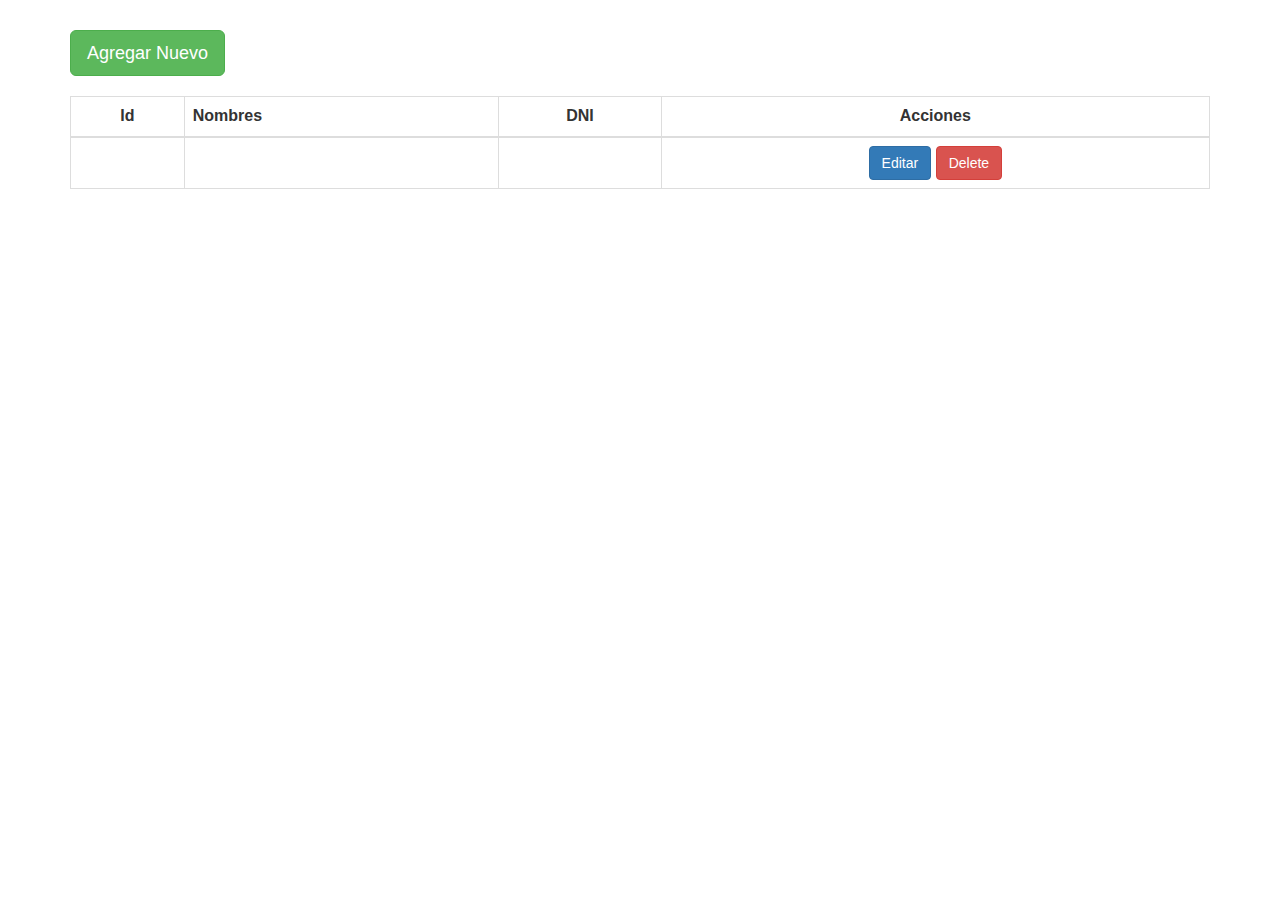
<file: BD/WebContent/index.html>
<html>
    <head>
        <meta http-equiv="Content-Type" content="text/html; charset=UTF-8">
        <link href="css/bootstrap.min.css" rel="stylesheet" type="text/css"/>     
        <title>JSP Page</title>
    </head>
    <body style="margin-top: 30px">      
        
        <div class="container">            
            <button type="button" class="btn btn-success btn-lg" data-toggle="modal" data-target="#myModal"> Agregar Nuevo</button>
             </div>  
              
        <br>
        <div class="container">               
                  
             <table class="table table-bordered"  id="tablaDatos">
                    <thead>
                        <tr>
                            <th class="text-center">Id</th>
                            <th>Nombres</th>
                            <th class="text-center">DNI</th>
                            <th class="text-center">Acciones</th>
                        </tr>
                    </thead>
                    <tbody id="tbodys">
                       
                        <tr>
                            <td class="text-center"><j></td>
                            <td><j></td>
                            <td class="text-center"><j></td>
                            <td class="text-center">
                                
                               
                                <a href="Editar.html" class="btn btn-primary">Editar</a>
                                <a href="Delete.html" class="btn btn-danger">Delete</a>
                            </td>
                        </tr>
                        
                </table>
            </div>        
        <div class="container">          
            <div class="modal fade" id="myModal" tabindex="-1" role="dialog" aria-labelledby="myModalLabel">
                <div class="modal-dialog" role="document" style="z-index: 9999; width: 450px">
                    <div class="modal-content">
                        <div class="modal-header">                            
                            <h4 class="modal-title" id="myModalLabel">Agregar Registro</h4>
                        </div>
                        <div class="modal-body">
                            <form action="" method="post">
                                <label>Nombres:</label> 
                                <input type="text" name="txtNom" class="form-control"/><br>
                                <label>DNI:</label> 
                                <input type="text" name="txtDNI" class="form-control"/>                                      
                                <div class="modal-footer">
                                    <button type="button" class="btn btn-default" data-dismiss="modal">Close</button>                            
                                    <input type="submit" value="Guardar" class="btn btn-primary"/>
                                </div>
                            </form>
                        </div>
                    </div>                    
                </div>
            </div>
           
        </div>        
        <script src="js/jquery.js" type="text/javascript"></script>             
        <script src="js/bootstrap.min.js" type="text/javascript"></script>        
    </body>
</html>
</file>
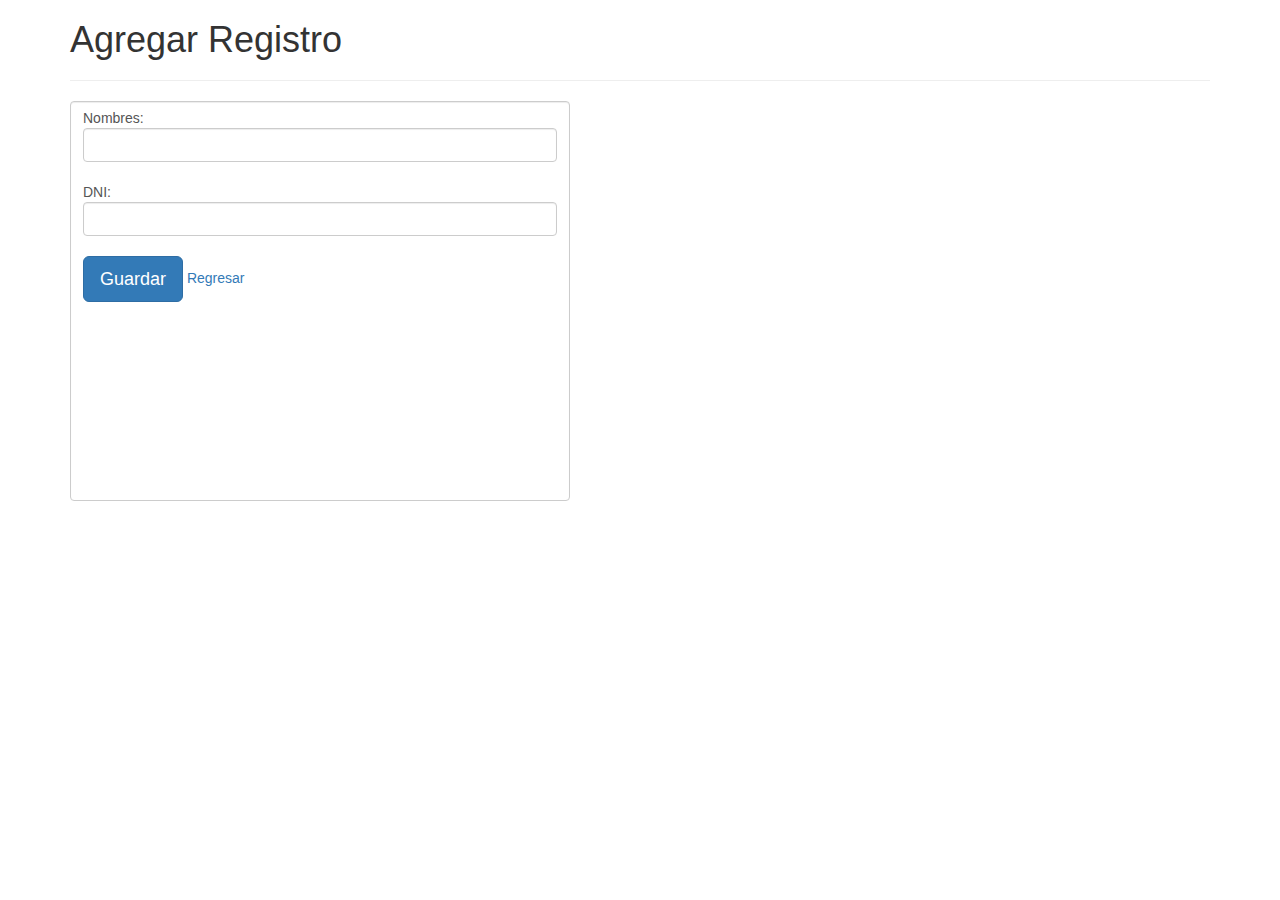
<file: BD/WebContent/Agregar.html>
<!DOCTYPE html>
<html>
    <head>
        <meta http-equiv="Content-Type" content="text/html; charset=UTF-8">
        <link href="css/bootstrap.min.css" rel="stylesheet" type="text/css"/>
        <title>JSP Page</title>
    </head>
    <body>  
        <div class="container">
            <h1>Agregar Registro</h1>
            <hr>
            <form action="" method="post" class="form-control" style="width: 500px; height: 400px">
                Nombres:
                <input type="text" name="txtNom" class="form-control"/><br>
                DNI:
                <input type="text" name="txtDNI" class="form-control"/>
                <br>
                <input type="submit" value="Guardar" class="btn btn-primary btn-lg"/>
                <a href="index.html">Regresar</a>
            </form>
        </div>
        
        
    </body>
</html>
</file>
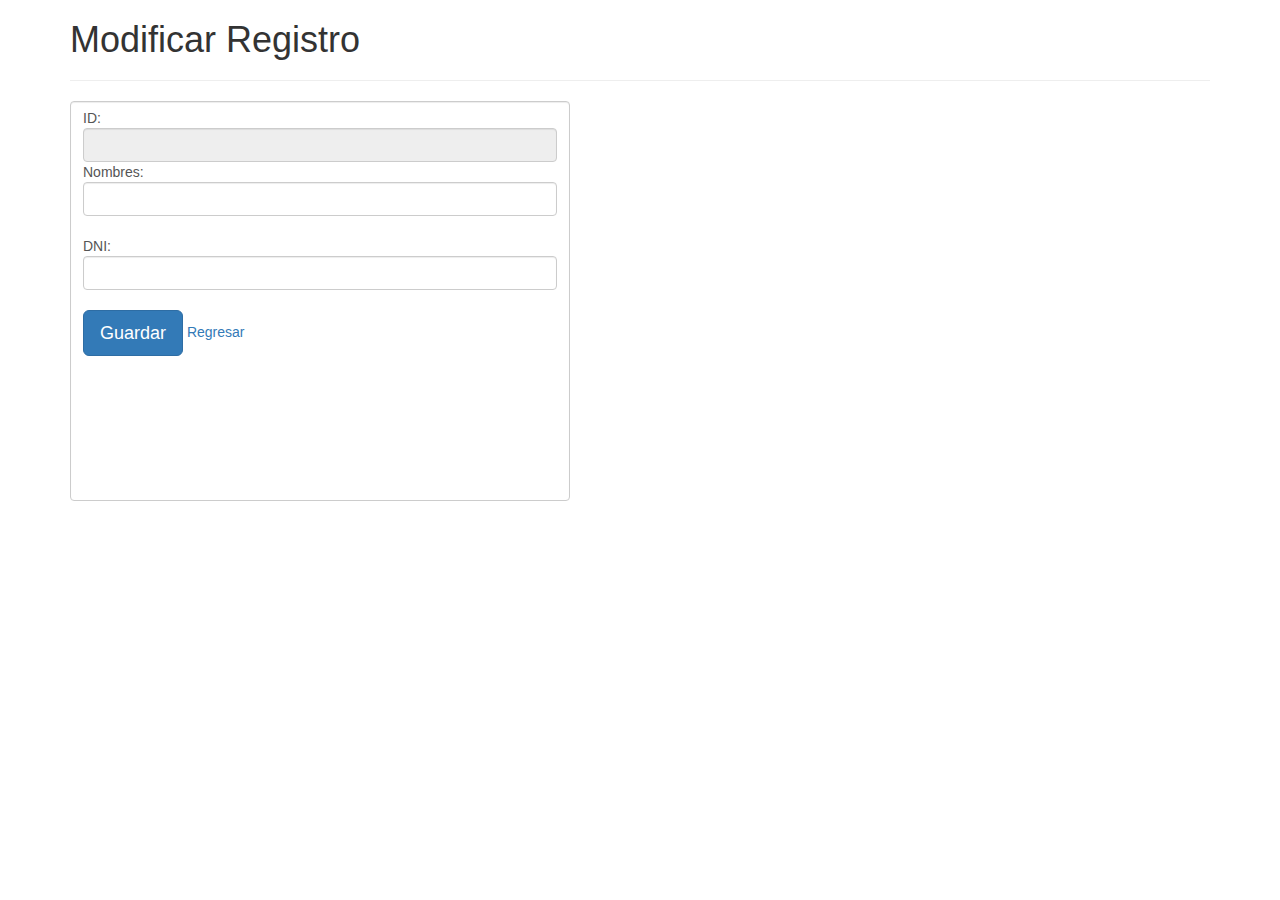
<file: BD/WebContent/Editar.html>
<!DOCTYPE html>
<html>
    <head>
        <meta http-equiv="Content-Type" content="text/html; charset=UTF-8">
        <link href="css/bootstrap.min.css" rel="stylesheet" type="text/css"/>
        <title>JSP Page</title>
    </head>
    <body>
                <div class="container">
            <h1>Modificar Registro</h1>
            <hr>
            <form action="" method="post" class="form-control" style="width: 500px; height: 400px">
                ID:
                <input type="text" readonly="" class="form-control" value=""/>
                 Nombres:
                <input type="text" name="txtNom" class="form-control" value=""/><br>
              
                DNI:
                <input type="text" name="txtDNI" class="form-control" value=""/>
                 <br>
                <input type="submit" value="Guardar" class="btn btn-primary btn-lg"/>
                
                <a href="index.html">Regresar</a>
            </form>
            
        </div>
    </body>
</html>
</file>
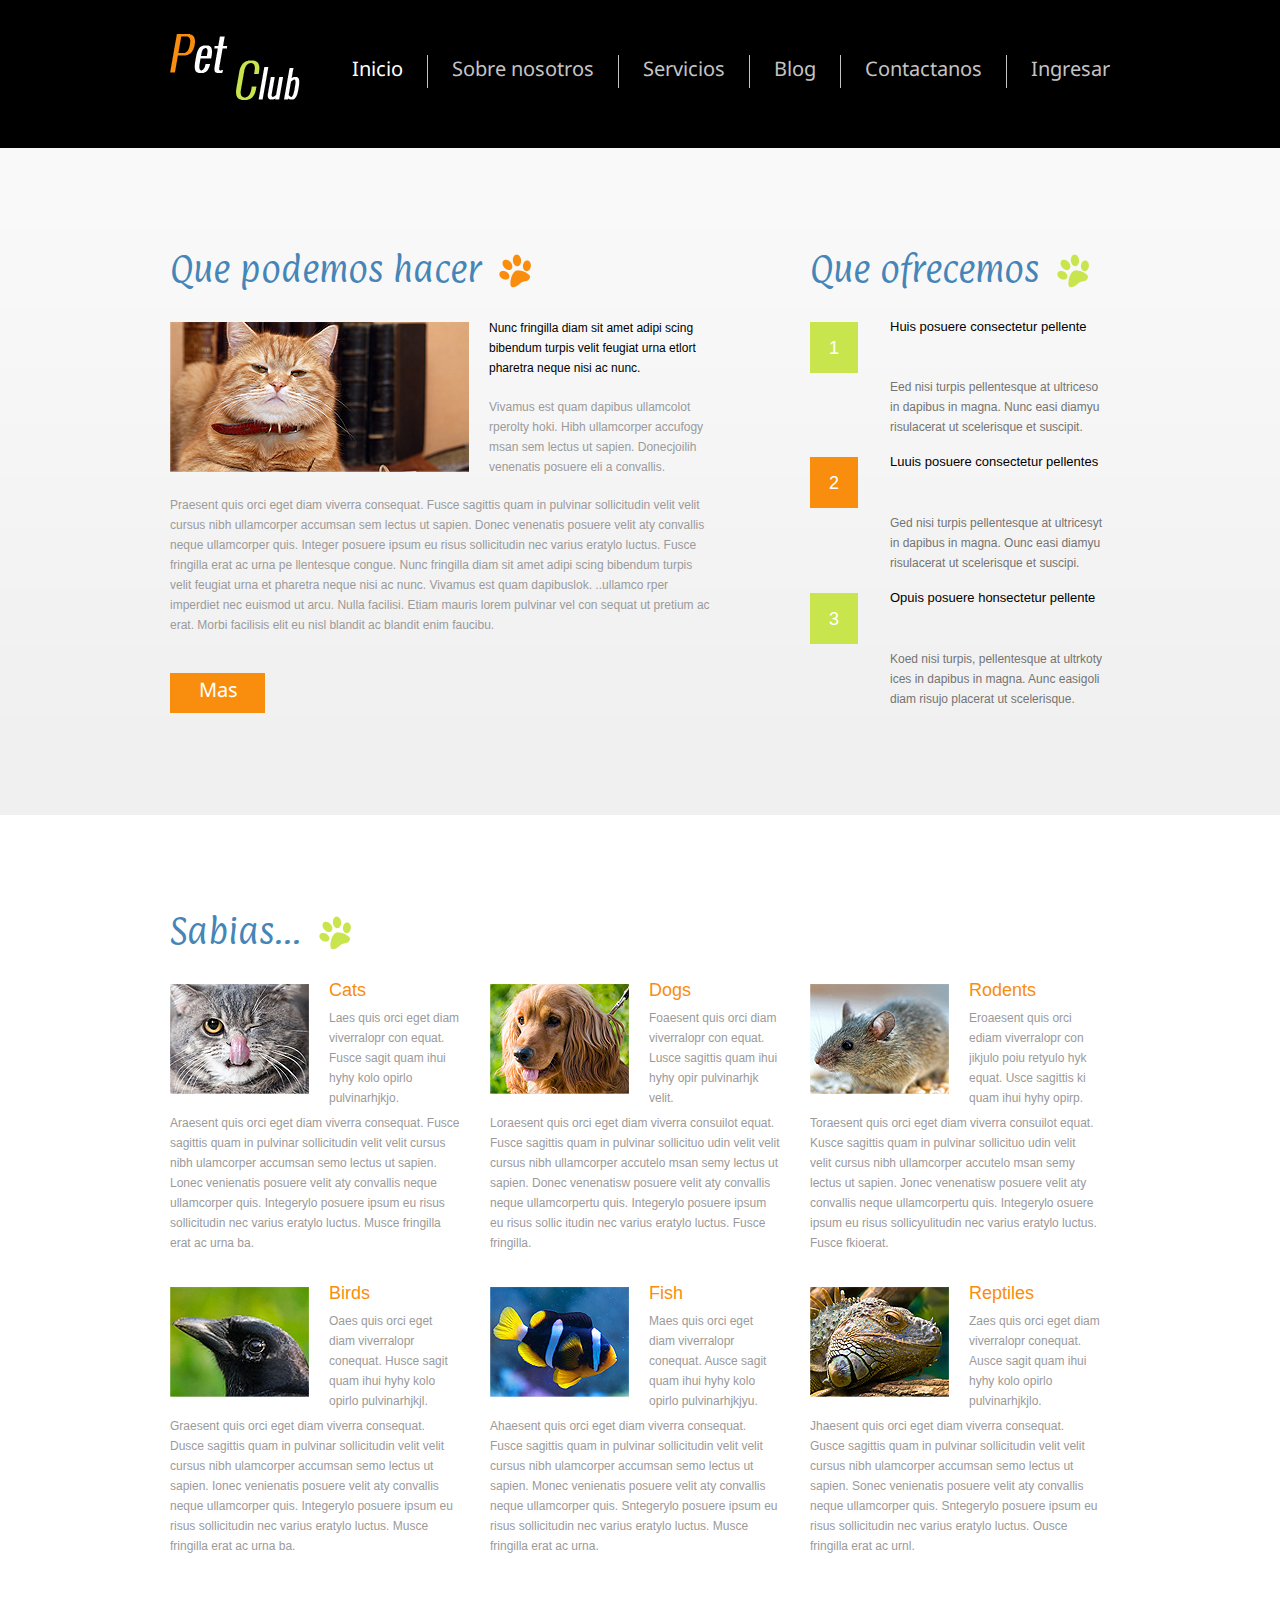
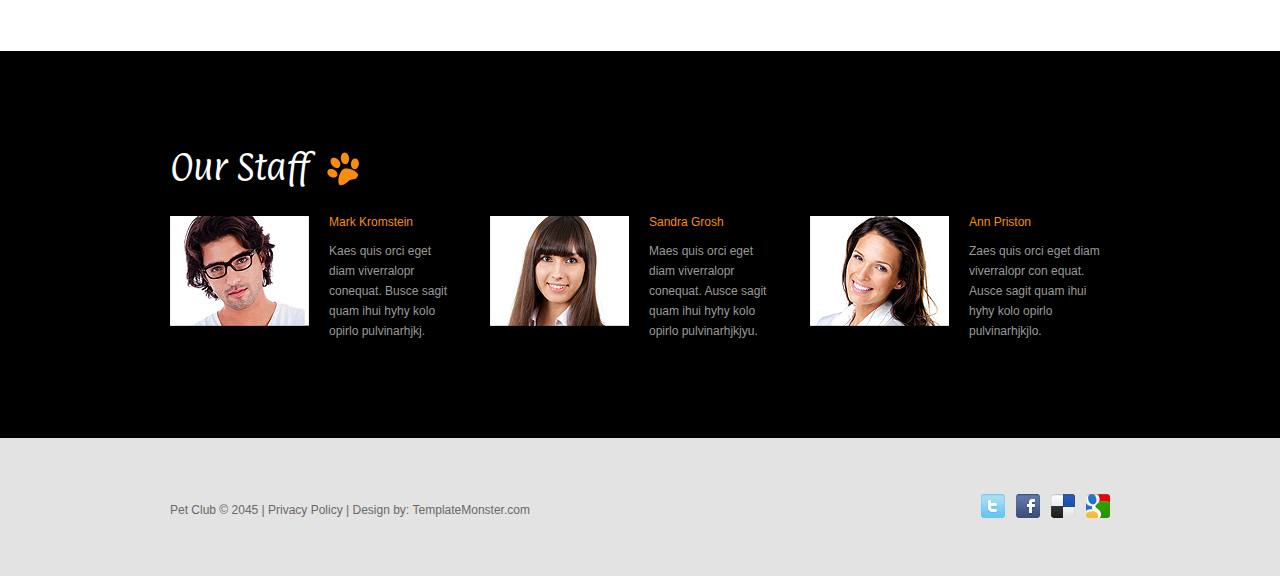
<file: Proyect/WebContent/about-us.html>
<!DOCTYPE html>
<html lang="en">
<head>
<title>Pet Club | About Us</title>
<meta charset="utf-8">
<link rel="icon" href="images/favicon.ico">
<link rel="shortcut icon" href="images/favicon.ico">
<link rel="stylesheet" href="css/style.css">
<script src="js/jquery.js"></script>
<script src="js/jquery-migrate-1.1.1.js"></script>
<script src="js/superfish.js"></script>
<script src="js/jquery.equalheights.js"></script>
<script src="js/jquery.easing.1.3.js"></script>
<script src="js/jquery.ui.totop.js"></script>
<script>
jQuery(document).ready(function () {
    $().UItoTop({
        easingType: 'easeOutQuart'
    });
});
</script>
<!--[if lt IE 9]>
<script src="js/html5shiv.js"></script>
<link rel="stylesheet" media="screen" href="css/ie.css">
<![endif]-->
</head>
<body>
<header>
  <div class="container_12">
    <div class="grid_12">
      <h1><a href="index.html"><img src="images/logo.png" alt=""></a> </h1>
      <div class="menu_block">
        <nav>
						<ul class="sf-menu">
							<li class="current"><a href="index.html">Inicio</a></li>
							<li class="with_ul"><a href="about-us.html">Sobre
									nosotros</a> <!-- <ul>
									<li><a href="#"></a></li>
									<li><a href="#"></a></li>
									<li><a href="#"><span></span></a></li>
								</ul> --></li>
							<li><a href="services.html">Servicios</a></li>
							<li><a href="blog.html">Blog</a></li>
							<li><a href="contacts.html">Contactanos </a>
								<ul>
									<li><a href="https://www.facebook.com/">Facebook</a></li>
									<li><a href="https://web.whatsapp.com/">Whatsapp</a></li>
									<li><a href="https://www.instagram.com/"><span>Instagram</span></a></li>
								</ul></li>
							<li><a href="#">Ingresar </a>
								<ul>
									<li><a href="http://localhost:8081/Formulario/index.jsp">Iniciar</a></li>
									<li><a href="http://localhost:8081/Formulario/index.jsp"></a></li>
								</ul>
						</ul>
					</nav>
        <div class="clear"></div>
      </div>
      <div class="clear"></div>
    </div>
  </div>
</header>
<div class="page1_block nb">
  <div class="container_12">
    <div class="grid_7">
      <h2>Que podemos hacer</h2>
      <br>
      <img src="images/page2_img1.jpg" alt="" class="img_inner fleft i1">
      <div class="extra_wrapper">
        <p class="col1"><a href="#">Nunc fringilla diam sit amet adipi scing bibendum turpis velit feugiat urna etlort pharetra neque nisi ac nunc.</a></p>
        Vivamus est quam dapibus ullamcolot rperolty hoki. Hibh ullamcorper accufogy msan sem lectus ut sapien. Donecjoilih venenatis posuere eli a convallis. </div>
      <div class="clear"></div>
      Praesent quis orci eget diam viverra consequat. Fusce sagittis quam in pulvinar sollicitudin velit velit cursus nibh ullamcorper accumsan sem lectus ut sapien. Donec venenatis posuere velit aty convallis neque ullamcorper quis. Integer posuere ipsum eu risus sollicitudin nec varius eratylo luctus. Fusce fringilla erat ac urna pe llentesque congue. Nunc fringilla diam sit amet adipi scing bibendum turpis velit feugiat urna et pharetra neque nisi ac nunc. Vivamus est quam dapibuslok. ..ullamco rper imperdiet nec euismod ut arcu. Nulla facilisi. Etiam mauris lorem pulvinar vel con sequat ut pretium ac erat. Morbi facilisis elit eu nisl blandit ac blandit enim faucibu.<br>
      <a href="#" class="btn">Mas</a> </div>
    <div class="grid_4 prefix_1">
      <h2 class="ic1">Que ofrecemos</h2>
      <ul class="list l1">
        <li> <span>
          <time datetime="2045-01-01">1</time>
          </span>
          <div class="extra_wrapper">
            <div class="col1"><a href="#">Huis posuere consectetur pellente</a></div>
            Eed nisi turpis pellentesque at ultriceso in dapibus in magna. Nunc easi diamyu risulacerat ut scelerisque et suscipit.</div>
        </li>
        <li> <span class="cnt">
          <time datetime="2045-01-01">2</time>
          </span>
          <div class="extra_wrapper">
            <div class="col1"><a href="#">Luuis posuere consectetur pellentes</a></div>
            Ged nisi turpis pellentesque at ultricesyt in dapibus in magna. Ounc easi diamyu risulacerat ut scelerisque et suscipi.</div>
        </li>
        <li> <span>
          <time datetime="2045-01-01">3</time>
          </span>
          <div class="extra_wrapper">
            <div class="col1"><a href="#">Opuis posuere honsectetur pellente</a></div>
            Koed nisi turpis, pellentesque at ultrkoty ices in dapibus in magna. Aunc easigoli diam risujo placerat ut scelerisque. </div>
        </li>
      </ul>
    </div>
  </div>
</div>
<div class="content">
  <div class="container_12">
    <div class="grid_12">
      <h2 class="ic1" >Sabias...</h2>
    </div>
    <div class="clear"></div>
    <div class="grid_4">
      <div class="pad2"> <img src="images/page2_img2.jpg" alt="" class="img_inner fleft i2">
        <div class="extra_wrapper">
          <div class="text2 col2"><a href="#">Cats</a></div>
          Laes quis orci eget diam viverralopr con equat. Fusce sagit quam ihui hyhy kolo opirlo pulvinarhjkjo.</div>
        <div class="clear"></div>
        Araesent quis orci eget diam viverra consequat. Fusce sagittis quam in pulvinar sollicitudin velit velit cursus nibh ulamcorper accumsan semo lectus ut sapien. Lonec venienatis posuere velit aty convallis neque ullamcorper quis. Integerylo posuere ipsum eu risus sollicitudin nec varius eratylo luctus. Musce fringilla erat ac urna ba. </div>
    </div>
    <div class="grid_4">
      <div class="pad2"> <img src="images/page2_img3.jpg" alt="" class="img_inner fleft i2">
        <div class="extra_wrapper">
          <div class="text2 col2"><a href="#">Dogs </a></div>
          Foaesent quis orci diam viverralopr con equat. Lusce sagittis quam ihui hyhy opir pulvinarhjk velit.</div>
        <div class="clear"></div>
        Loraesent quis orci eget diam viverra consuilot equat. Fusce sagittis quam in pulvinar sollicituo udin velit velit cursus nibh ullamcorper accutelo msan semy lectus ut sapien. Donec venenatisw posuere velit aty convallis neque ullamcorpertu quis. Integerylo posuere ipsum eu risus sollic itudin nec varius eratylo luctus. Fusce fringilla. </div>
    </div>
    <div class="grid_4">
      <div class="pad2"> <img src="images/page2_img4.jpg" alt="" class="img_inner fleft i2">
        <div class="extra_wrapper">
          <div class="text2 col2"><a href="#">Rodents</a></div>
          Eroaesent quis orci ediam viverralopr con jikjulo poiu retyulo hyk equat. Usce sagittis ki quam ihui hyhy opirp. </div>
        <div class="clear"></div>
        Toraesent quis orci eget diam viverra consuilot equat. Kusce sagittis quam in pulvinar sollicituo udin velit velit cursus nibh ullamcorper accutelo msan semy lectus ut sapien. Jonec venenatisw posuere velit aty convallis neque ullamcorpertu quis. Integerylo osuere ipsum eu risus sollicyulitudin nec varius eratylo luctus. Fusce fkioerat.</div>
    </div>
    <div class="clear he1"></div>
    <div class="grid_4">
      <div class="pad2"> <img src="images/page2_img5.jpg" alt="" class="img_inner fleft i2">
        <div class="extra_wrapper">
          <div class="text2 col2"><a href="#">Birds</a></div>
          Oaes quis orci eget diam viverralopr conequat. Husce sagit quam ihui hyhy kolo opirlo pulvinarhjkjl.</div>
        <div class="clear"></div>
        Graesent quis orci eget diam viverra consequat. Dusce sagittis quam in pulvinar sollicitudin velit velit cursus nibh ulamcorper accumsan semo lectus ut sapien. Ionec venienatis posuere velit aty convallis neque ullamcorper quis. Integerylo posuere ipsum eu risus sollicitudin nec varius eratylo luctus. Musce fringilla erat ac urna ba. </div>
    </div>
    <div class="grid_4">
      <div class="pad2"> <img src="images/page2_img6.jpg" alt="" class="img_inner fleft i2">
        <div class="extra_wrapper">
          <div class="text2 col2"><a href="#">Fish</a></div>
          Maes quis orci eget diam viverralopr conequat. Ausce sagit quam ihui hyhy kolo opirlo pulvinarhjkjyu.</div>
        <div class="clear"></div>
        Ahaesent quis orci eget diam viverra consequat. Fusce sagittis quam in pulvinar sollicitudin velit velit cursus nibh ulamcorper accumsan semo lectus ut sapien. Monec venienatis posuere velit aty convallis neque ullamcorper quis. Sntegerylo posuere ipsum eu risus sollicitudin nec varius eratylo luctus. Musce fringilla erat ac urna. </div>
    </div>
    <div class="grid_4">
      <div class="pad2"><img src="images/page2_img7.jpg" alt="" class="img_inner fleft i2">
        <div class="extra_wrapper">
          <div class="text2 col2"><a href="#">Reptiles</a></div>
          Zaes quis orci eget diam viverralopr conequat. Ausce sagit quam ihui hyhy kolo opirlo pulvinarhjkjlo.</div>
        <div class="clear"></div>
        Jhaesent quis orci eget diam viverra consequat. Gusce sagittis quam in pulvinar sollicitudin velit velit cursus nibh ulamcorper accumsan semo lectus ut sapien. Sonec venienatis posuere velit aty convallis neque ullamcorper quis. Sntegerylo posuere ipsum eu risus sollicitudin nec varius eratylo luctus. Ousce fringilla erat ac urnl. </div>
    </div>
  </div>
</div>
<div class="bottom_block bot1">
  <div class="container_12">
    <div class="grid_12">
      <h2>Our Staff </h2>
    </div>
    <div class="grid_4">
      <div class="pad2"> <img src="images/page2_img8.jpg" alt="" class="img_inner fleft">
        <div class="extra_wrapper">
          <div class="col2"><a href="#">Mark Kromstein</a></div>
          Kaes quis orci eget diam viverralopr conequat. Busce sagit quam ihui hyhy kolo opirlo pulvinarhjkj. </div>
      </div>
    </div>
    <div class="grid_4">
      <div class="pad2"> <img src="images/page2_img9.jpg" alt="" class="img_inner fleft">
        <div class="extra_wrapper">
          <div class="col2"><a href="#">Sandra Grosh</a></div>
          Maes quis orci eget diam viverralopr conequat. Ausce sagit quam ihui hyhy kolo opirlo pulvinarhjkjyu. </div>
      </div>
    </div>
    <div class="grid_4">
      <div class="pad2"> <img src="images/page2_img10.jpg" alt="" class="img_inner fleft">
        <div class="extra_wrapper">
          <div class="col2"><a href="#">Ann Priston</a></div>
          Zaes quis orci eget diam viverralopr con equat. Ausce sagit quam ihui hyhy kolo opirlo pulvinarhjkjlo. </div>
      </div>
    </div>
  </div>
</div>
<footer>
  <div class="container_12">
    <div class="grid_12">
      <div class="socials"> <a href="#"></a> <a href="#"></a> <a href="#"></a> <a href="#"></a> </div>
      <p>Pet Club &copy; 2045 | <a href="#">Privacy Policy</a> | Design by: <a href="http://www.templatemonster.com/">TemplateMonster.com</a></p>
    </div>
    <div class="clear"></div>
  </div>
</footer>
</body>
</html>
</file>
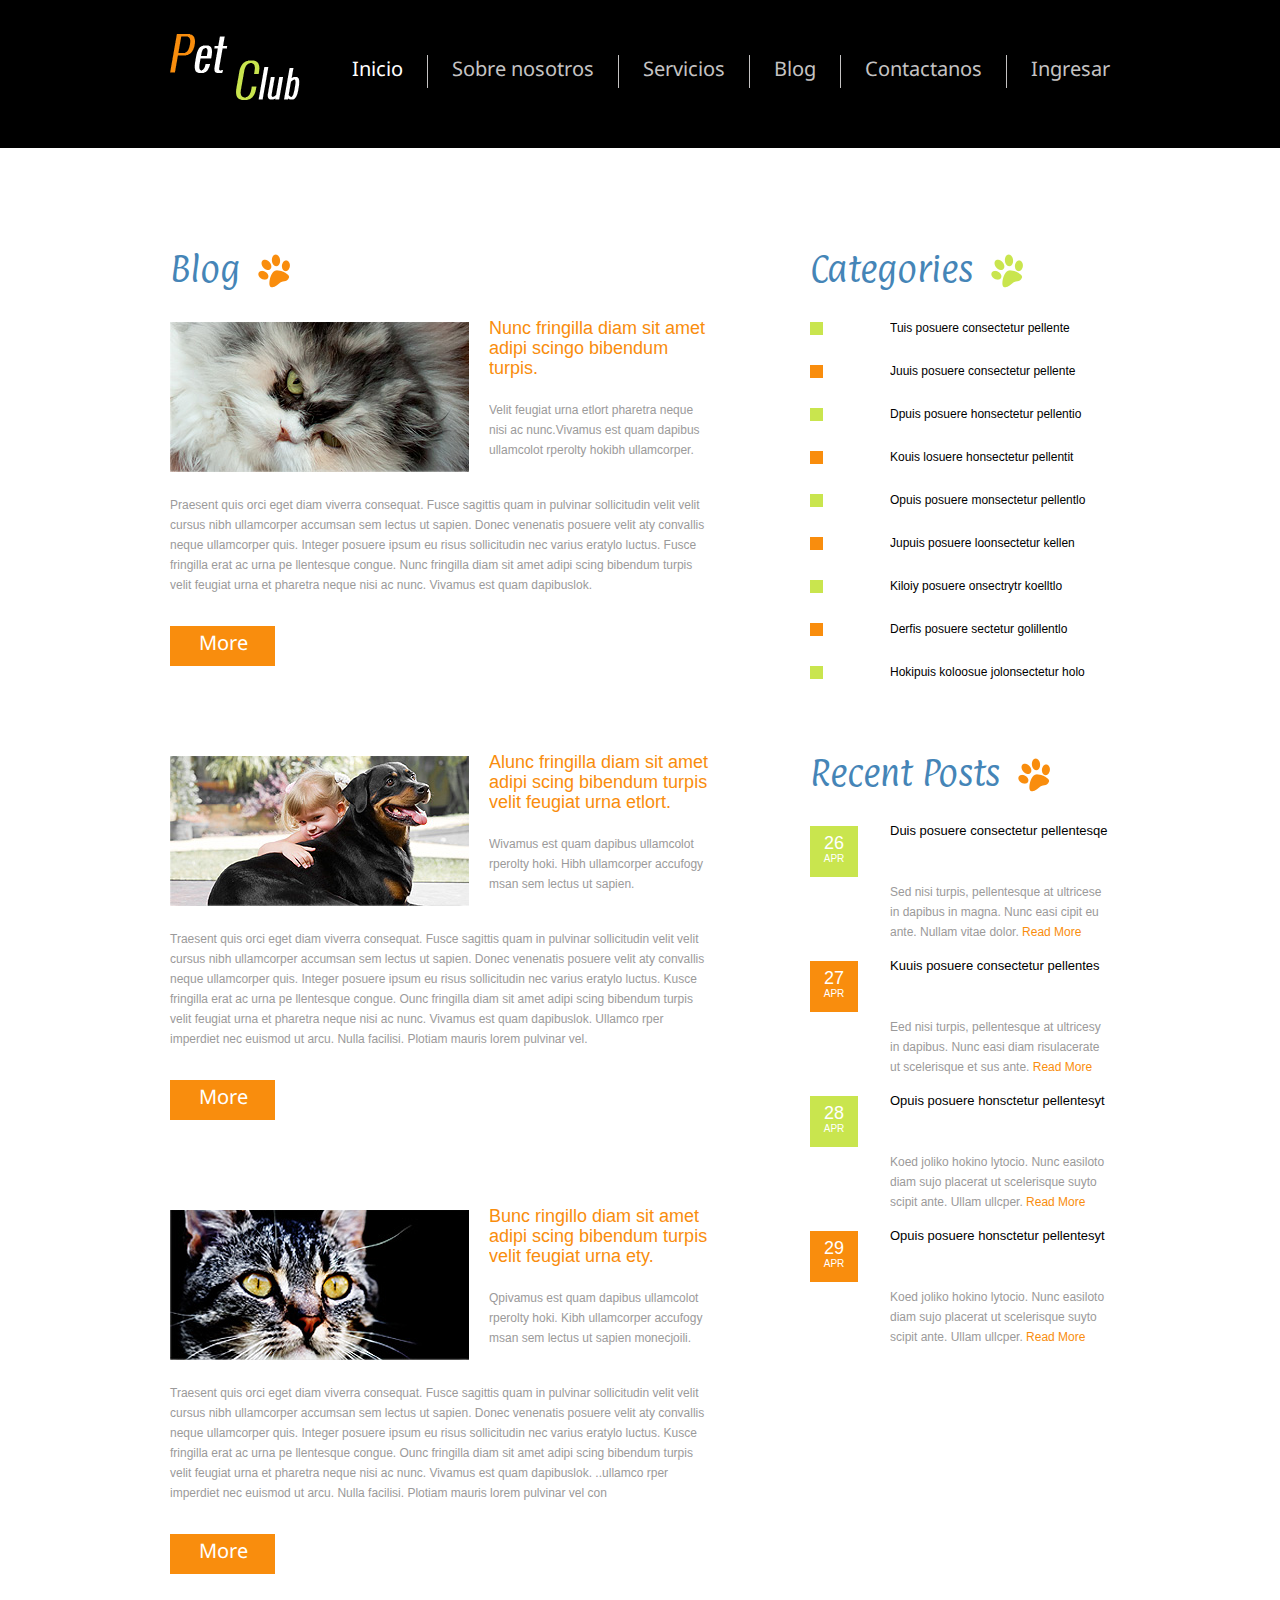
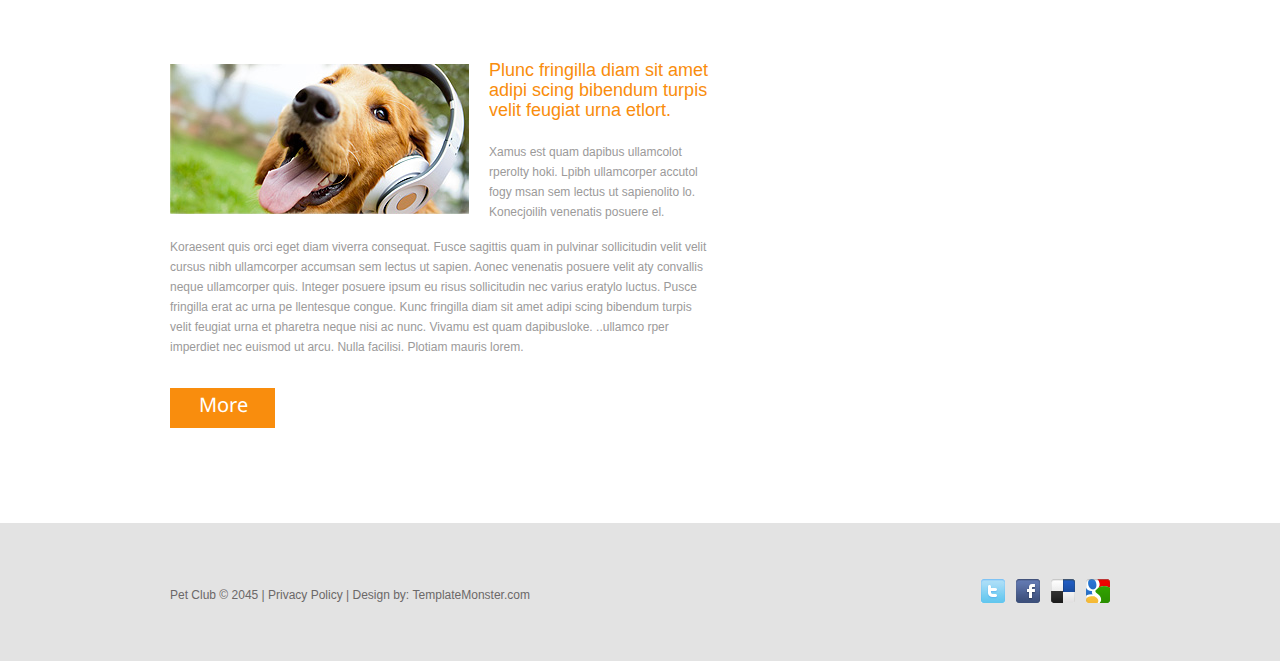
<file: Proyect/WebContent/blog.html>
<!DOCTYPE html>
<html lang="en">
<head>
<title>Pet Club | Blog</title>
<meta charset="utf-8">
<link rel="icon" href="images/favicon.ico">
<link rel="shortcut icon" href="images/favicon.ico">
<link rel="stylesheet" href="css/style.css">
<script src="js/jquery.js"></script>
<script src="js/jquery-migrate-1.1.1.js"></script>
<script src="js/superfish.js"></script>
<script src="js/jquery.equalheights.js"></script>
<script src="js/jquery.easing.1.3.js"></script>
<script src="js/jquery.ui.totop.js"></script>
<script>
jQuery(document).ready(function () {
    $().UItoTop({
        easingType: 'easeOutQuart'
    });
});
</script>
<!--[if lt IE 9]>
<script src="js/html5shiv.js"></script>
<link rel="stylesheet" media="screen" href="css/ie.css">
<![endif]-->
</head>
<body>
<header>
  <div class="container_12">
    <div class="grid_12">
      <h1><a href="index.html"><img src="images/logo.png" alt=""></a> </h1>
      <div class="menu_block">
        <nav>
						<ul class="sf-menu">
							<li class="current"><a href="index.html">Inicio</a></li>
							<li class="with_ul"><a href="about-us.html">Sobre
									nosotros</a> <!-- <ul>
									<li><a href="#"></a></li>
									<li><a href="#"></a></li>
									<li><a href="#"><span></span></a></li>
								</ul> --></li>
							<li><a href="services.html">Servicios</a></li>
							<li><a href="blog.html">Blog</a></li>
							<li><a href="contacts.html">Contactanos </a>
								<ul>
									<li><a href="https://www.facebook.com/">Facebook</a></li>
									<li><a href="https://web.whatsapp.com/">Whatsapp</a></li>
									<li><a href="https://www.instagram.com/"><span>Instagram</span></a></li>
								</ul></li>
							<li><a href="#">Ingresar </a>
								<ul>
									<li><a href="http://localhost:8081/Formulario/index.jsp">Iniciar</a></li>
									<li><a href="http://localhost:8081/Formulario/index.jsp">Iniciar</a></li>
								</ul>
						</ul>
					</nav>
        <div class="clear"></div>
      </div>
      <div class="clear"></div>
    </div>
  </div>
</header>
<div class="content pt1">
  <div class="container_12">
    <div class="grid_7">
      <h2>Blog</h2>
      <br>
      <div class="blog"> <img src="images/page4_img1.jpg" alt="" class="img_inner fleft i1">
        <div class="extra_wrapper">
          <div class="text2 col2">Nunc fringilla diam sit amet adipi scingo bibendum turpis. </div>
          Velit feugiat urna etlort pharetra neque nisi ac nunc.Vivamus est quam dapibus ullamcolot rperolty hokibh ullamcorper. </div>
        <div class="clear"></div>
        Praesent quis orci eget diam viverra consequat. Fusce sagittis quam in pulvinar sollicitudin velit velit cursus nibh ullamcorper accumsan sem lectus ut sapien. Donec venenatis posuere velit aty convallis neque ullamcorper quis. Integer posuere ipsum eu risus sollicitudin nec varius eratylo luctus. Fusce fringilla erat ac urna pe llentesque congue. Nunc fringilla diam sit amet adipi scing bibendum turpis velit feugiat urna et pharetra neque nisi ac nunc. Vivamus est quam dapibuslok. <br>
        <a href="#" class="btn">More</a> </div>
      <div class="blog"> <img src="images/page4_img2.jpg" alt="" class="img_inner fleft i1">
        <div class="extra_wrapper">
          <div class="text2 col2">Alunc fringilla diam sit amet adipi scing bibendum turpis velit feugiat urna etlort. </div>
          Wivamus est quam dapibus ullamcolot rperolty hoki. Hibh ullamcorper accufogy msan sem lectus ut sapien. </div>
        <div class="clear"></div>
        Traesent quis orci eget diam viverra consequat. Fusce sagittis quam in pulvinar sollicitudin velit velit cursus nibh ullamcorper accumsan sem lectus ut sapien. Donec venenatis posuere velit aty convallis neque ullamcorper quis. Integer posuere ipsum eu risus sollicitudin nec varius eratylo luctus. Kusce fringilla erat ac urna pe llentesque congue. Ounc fringilla diam sit amet adipi scing bibendum turpis velit feugiat urna et pharetra neque nisi ac nunc. Vivamus est quam dapibuslok. Ullamco rper imperdiet nec euismod ut arcu. Nulla facilisi. Plotiam mauris lorem pulvinar vel. <br>
        <a href="#" class="btn">More</a> </div>
      <div class="blog"> <img src="images/page4_img3.jpg" alt="" class="img_inner fleft i1">
        <div class="extra_wrapper">
          <div class="text2 col2">Bunc ringillo diam sit amet adipi scing bibendum turpis velit feugiat urna ety.</div>
          Qpivamus est quam dapibus ullamcolot rperolty hoki. Kibh ullamcorper accufogy msan sem lectus ut sapien monecjoili. </div>
        <div class="clear"></div>
        Traesent quis orci eget diam viverra consequat. Fusce sagittis quam in pulvinar sollicitudin velit velit cursus nibh ullamcorper accumsan sem lectus ut sapien. Donec venenatis posuere velit aty convallis neque ullamcorper quis. Integer posuere ipsum eu risus sollicitudin nec varius eratylo luctus. Kusce fringilla erat ac urna pe llentesque congue. Ounc fringilla diam sit amet adipi scing bibendum turpis velit feugiat urna et pharetra neque nisi ac nunc. Vivamus est quam dapibuslok. ..ullamco rper imperdiet nec euismod ut arcu. Nulla facilisi. Plotiam mauris lorem pulvinar vel con <br>
        <a href="#" class="btn">More</a> </div>
      <div class="blog"> <img src="images/page4_img4.jpg" alt="" class="img_inner fleft i1">
        <div class="extra_wrapper">
          <div class="text2 col2">Plunc fringilla diam sit amet adipi scing bibendum turpis velit feugiat urna etlort. </div>
          Xamus est quam dapibus ullamcolot rperolty hoki. Lpibh ullamcorper accutol fogy msan sem lectus ut sapienolito lo. Konecjoilih venenatis posuere el. </div>
        <div class="clear"></div>
        Koraesent quis orci eget diam viverra consequat. Fusce sagittis quam in pulvinar sollicitudin velit velit cursus nibh ullamcorper accumsan sem lectus ut sapien. Aonec venenatis posuere velit aty convallis neque ullamcorper quis. Integer posuere ipsum eu risus sollicitudin nec varius eratylo luctus. Pusce fringilla erat ac urna pe llentesque congue. Kunc fringilla diam sit amet adipi scing bibendum turpis velit feugiat urna et pharetra neque nisi ac nunc. Vivamu est quam dapibusloke. ..ullamco rper imperdiet nec euismod ut arcu. Nulla facilisi. Plotiam mauris lorem. <br>
        <a href="#" class="btn">More</a> </div>
    </div>
    <div class="grid_4 prefix_1">
      <h2 class="ic1">Categories</h2>
      <ul class="list1">
        <li> <span></span>
          <div class="extra_wrapper">
            <div class="col1"><a href="#">Tuis posuere consectetur pellente</a></div>
          </div>
        </li>
        <li> <span class="cnt"></span>
          <div class="extra_wrapper">
            <div class="col1"><a href="#">Juuis posuere consectetur pellente</a></div>
          </div>
        </li>
        <li> <span></span>
          <div class="extra_wrapper">
            <div class="col1"><a href="#">Dpuis posuere honsectetur pellentio</a></div>
          </div>
        </li>
        <li> <span class="cnt"></span>
          <div class="extra_wrapper">
            <div class="col1"><a href="#">Kouis losuere honsectetur pellentit</a></div>
          </div>
        </li>
        <li> <span ></span>
          <div class="extra_wrapper">
            <div class="col1"><a href="#">Opuis posuere monsectetur pellentlo</a></div>
          </div>
        </li>
        <li> <span class="cnt"></span>
          <div class="extra_wrapper">
            <div class="col1"><a href="#">Jupuis posuere loonsectetur kellen</a></div>
          </div>
        </li>
        <li> <span class=""></span>
          <div class="extra_wrapper">
            <div class="col1"><a href="#">Kiloiy posuere onsectrytr koelltlo</a></div>
          </div>
        </li>
        <li> <span class="cnt"></span>
          <div class="extra_wrapper">
            <div class="col1"><a href="#">Derfis posuere sectetur golillentlo</a></div>
          </div>
        </li>
        <li> <span class=""></span>
          <div class="extra_wrapper">
            <div class="col1"><a href="#">Hokipuis koloosue jolonsectetur holo</a></div>
          </div>
        </li>
      </ul>
      <h2 class="head1">Recent Posts</h2>
      <ul class="list l2">
        <li> <span>
          <time datetime="2045-01-01">26<span>APR</span></time>
          </span>
          <div class="extra_wrapper">
            <div class="col1"><a href="#">Duis posuere consectetur pellentesqe</a></div>
            Sed nisi turpis, pellentesque at ultricese in dapibus in magna. Nunc easi cipit eu ante. Nullam vitae dolor. <a href="#" class="col2">Read More</a> </div>
        </li>
        <li> <span class="cnt">
          <time datetime="2045-01-01">27<span>APR</span></time>
          </span>
          <div class="extra_wrapper">
            <div class="col1"><a href="#">Kuuis posuere consectetur pellentes</a></div>
            Eed nisi turpis, pellentesque at ultricesy in dapibus. Nunc easi diam risulacerate ut scelerisque et sus ante. <a href="#" class="col2">Read More</a> </div>
        </li>
        <li> <span>
          <time datetime="2045-01-01">28<span>APR</span></time>
          </span>
          <div class="extra_wrapper">
            <div class="col1"><a href="#">Opuis posuere honsctetur pellentesyt</a></div>
            Koed joliko hokino lytocio. Nunc easiloto diam sujo placerat ut scelerisque suyto scipit ante. Ullam ullcper. <a href="#" class="col2">Read More</a></div>
        </li>
        <li> <span class="cnt">
          <time datetime="2045-01-01">29<span>APR</span></time>
          </span>
          <div class="extra_wrapper">
            <div class="col1"><a href="#">Opuis posuere honsctetur pellentesyt</a></div>
            Koed joliko hokino lytocio. Nunc easiloto diam sujo placerat ut scelerisque suyto scipit ante. Ullam ullcper. <a href="#" class="col2">Read More</a></div>
        </li>
      </ul>
    </div>
  </div>
</div>
<footer>
  <div class="container_12">
    <div class="grid_12">
      <div class="socials"> <a href="#"></a> <a href="#"></a> <a href="#"></a> <a href="#"></a> </div>
      <p>Pet Club &copy; 2045 | <a href="#">Privacy Policy</a> | Design by: <a href="http://www.templatemonster.com/">TemplateMonster.com</a></p>
    </div>
    <div class="clear"></div>
  </div>
</footer>
</body>
</html>
</file>
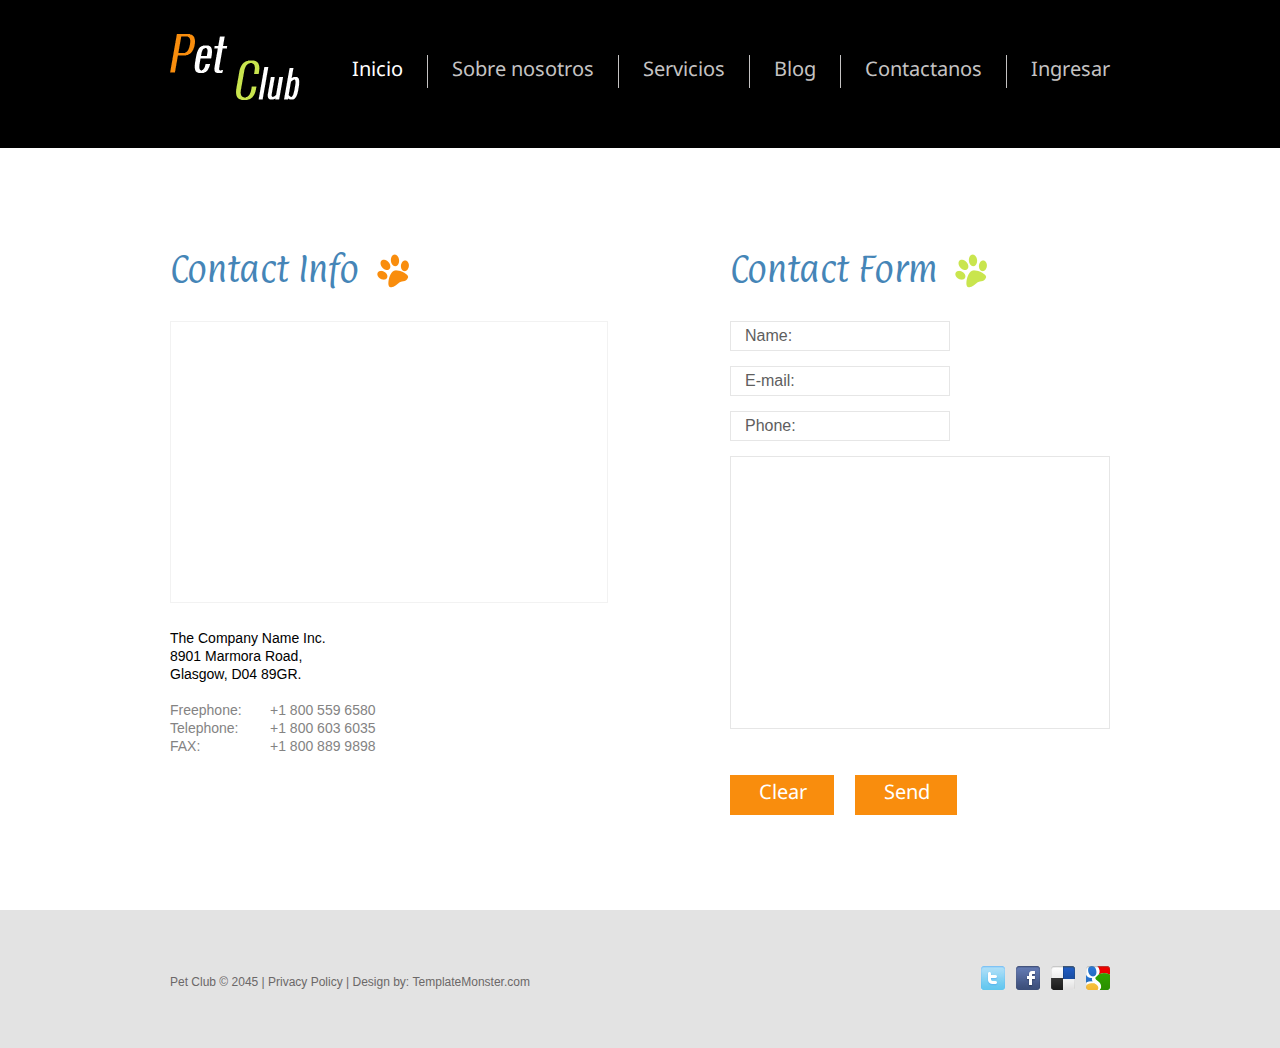
<file: Proyect/WebContent/contacts.html>
<!DOCTYPE html>
<html lang="en">
<head>
<title>Pet Club | Contacts</title>
<meta charset="utf-8">
<link rel="icon" href="images/favicon.ico">
<link rel="shortcut icon" href="images/favicon.ico">
<link rel="stylesheet" href="css/style.css">
<link rel="stylesheet" href="css/form.css">
<script src="js/jquery.js"></script>
<script src="js/forms.js"></script>
<script src="js/jquery-migrate-1.1.1.js"></script>
<script src="js/superfish.js"></script>
<script src="js/jquery.equalheights.js"></script>
<script src="js/jquery.easing.1.3.js"></script>
<script src="js/jquery.ui.totop.js"></script>
<script>
jQuery(document).ready(function () {
    $().UItoTop({
        easingType: 'easeOutQuart'
    });
});
</script>
<!--[if lt IE 9]>
<script src="js/html5shiv.js"></script>
<link rel="stylesheet" media="screen" href="css/ie.css">
<![endif]-->
</head>
<body>
<header>
  <div class="container_12">
    <div class="grid_12">
      <h1><a href="index.html"><img src="images/logo.png" alt=""></a> </h1>
      <div class="menu_block">
        <nav>
						<ul class="sf-menu">
							<li class="current"><a href="index.html">Inicio</a></li>
							<li class="with_ul"><a href="about-us.html">Sobre
									nosotros</a> <!-- <ul>
									<li><a href="#"></a></li>
									<li><a href="#"></a></li>
									<li><a href="#"><span></span></a></li>
								</ul> --></li>
							<li><a href="services.html">Servicios</a></li>
							<li><a href="blog.html">Blog</a></li>
							<li><a href="contacts.html">Contactanos </a>
								<ul>
									<li><a href="https://www.facebook.com/">Facebook</a></li>
									<li><a href="https://web.whatsapp.com/">Whatsapp</a></li>
									<li><a href="https://www.instagram.com/"><span>Instagram</span></a></li>
								</ul></li>
							<li><a href="#">Ingresar </a>
								<ul>
									<li><a href="http://localhost:8081/Formulario/index.jsp">Iniciar</a></li>
									<li><a href="http://localhost:8081/Formulario/index.jsp"></a></li>
								</ul>
						</ul>
					</nav>
        <div class="clear"></div>
      </div>
      <div class="clear"></div>
    </div>
  </div>
</header>
<div class="content pt1">
  <div class="container_12">
    <div class="grid_6">
      <h2>Contact Info</h2>
      <br>
      <div class="map">
        <figure class="img_inner">
          <iframe src="http://maps.google.com/maps?f=q&amp;source=s_q&amp;hl=en&amp;geocode=&amp;q=Brooklyn,+New+York,+NY,+United+States&amp;aq=0&amp;sll=37.0625,-95.677068&amp;sspn=61.282355,146.513672&amp;ie=UTF8&amp;hq=&amp;hnear=Brooklyn,+Kings,+New+York&amp;ll=40.649974,-73.950005&amp;spn=0.01628,0.025663&amp;z=14&amp;iwloc=A&amp;output=embed"></iframe>
        </figure>
        <address>
        <dl>
          <dt>
            <p>The Company Name Inc.<br>
              8901 Marmora Road,<br>
              Glasgow, D04 89GR.</p>
          </dt>
          <dd><span>Freephone:</span>+1 800 559 6580</dd>
          <dd><span>Telephone:</span>+1 800 603 6035</dd>
          <dd><span>FAX:</span>+1 800 889 9898</dd>
        </dl>
        </address>
      </div>
    </div>
    <div class="grid_5 prefix_1">
      <h2 class="ic1">Contact Form</h2>
      <form id="form" action="#">
        <div class="success_wrapper">
          <div class="success">Contact form submitted!<br>
            <strong>We will be in touch soon.</strong> </div>
        </div>
        <fieldset>
          <label class="name">
            <input type="text" value="Name:">
            <br class="clear">
            <span class="error error-empty">*This is not a valid name.</span><span class="empty error-empty">*This field is required.</span> </label>
          <label class="email">
            <input type="text" value="E-mail:">
            <br class="clear">
            <span class="error error-empty">*This is not a valid email address.</span><span class="empty error-empty">*This field is required.</span> </label>
          <label class="phone">
            <input type="tel" value="Phone:">
            <br class="clear">
            <span class="error error-empty">*This is not a valid phone number.</span><span class="empty error-empty">*This field is required.</span> </label>
          <label class="message">
            <textarea></textarea>
            <br class="clear">
            <span class="error">*The message is too short.</span> <span class="empty">*This field is required.</span> </label>
          <div class="clear"></div>
          <div class="btns"><a data-type="reset" class="btn">Clear</a><a data-type="submit" class="btn">Send</a>
            <div class="clear"></div>
          </div>
        </fieldset>
      </form>
    </div>
  </div>
</div>
<footer>
  <div class="container_12">
    <div class="grid_12">
      <div class="socials"> <a href="#"></a> <a href="#"></a> <a href="#"></a> <a href="#"></a> </div>
      <p>Pet Club &copy; 2045 | <a href="#">Privacy Policy</a> | Design by: <a href="http://www.templatemonster.com/">TemplateMonster.com</a></p>
    </div>
    <div class="clear"></div>
  </div>
</footer>
</body>
</html>
</file>
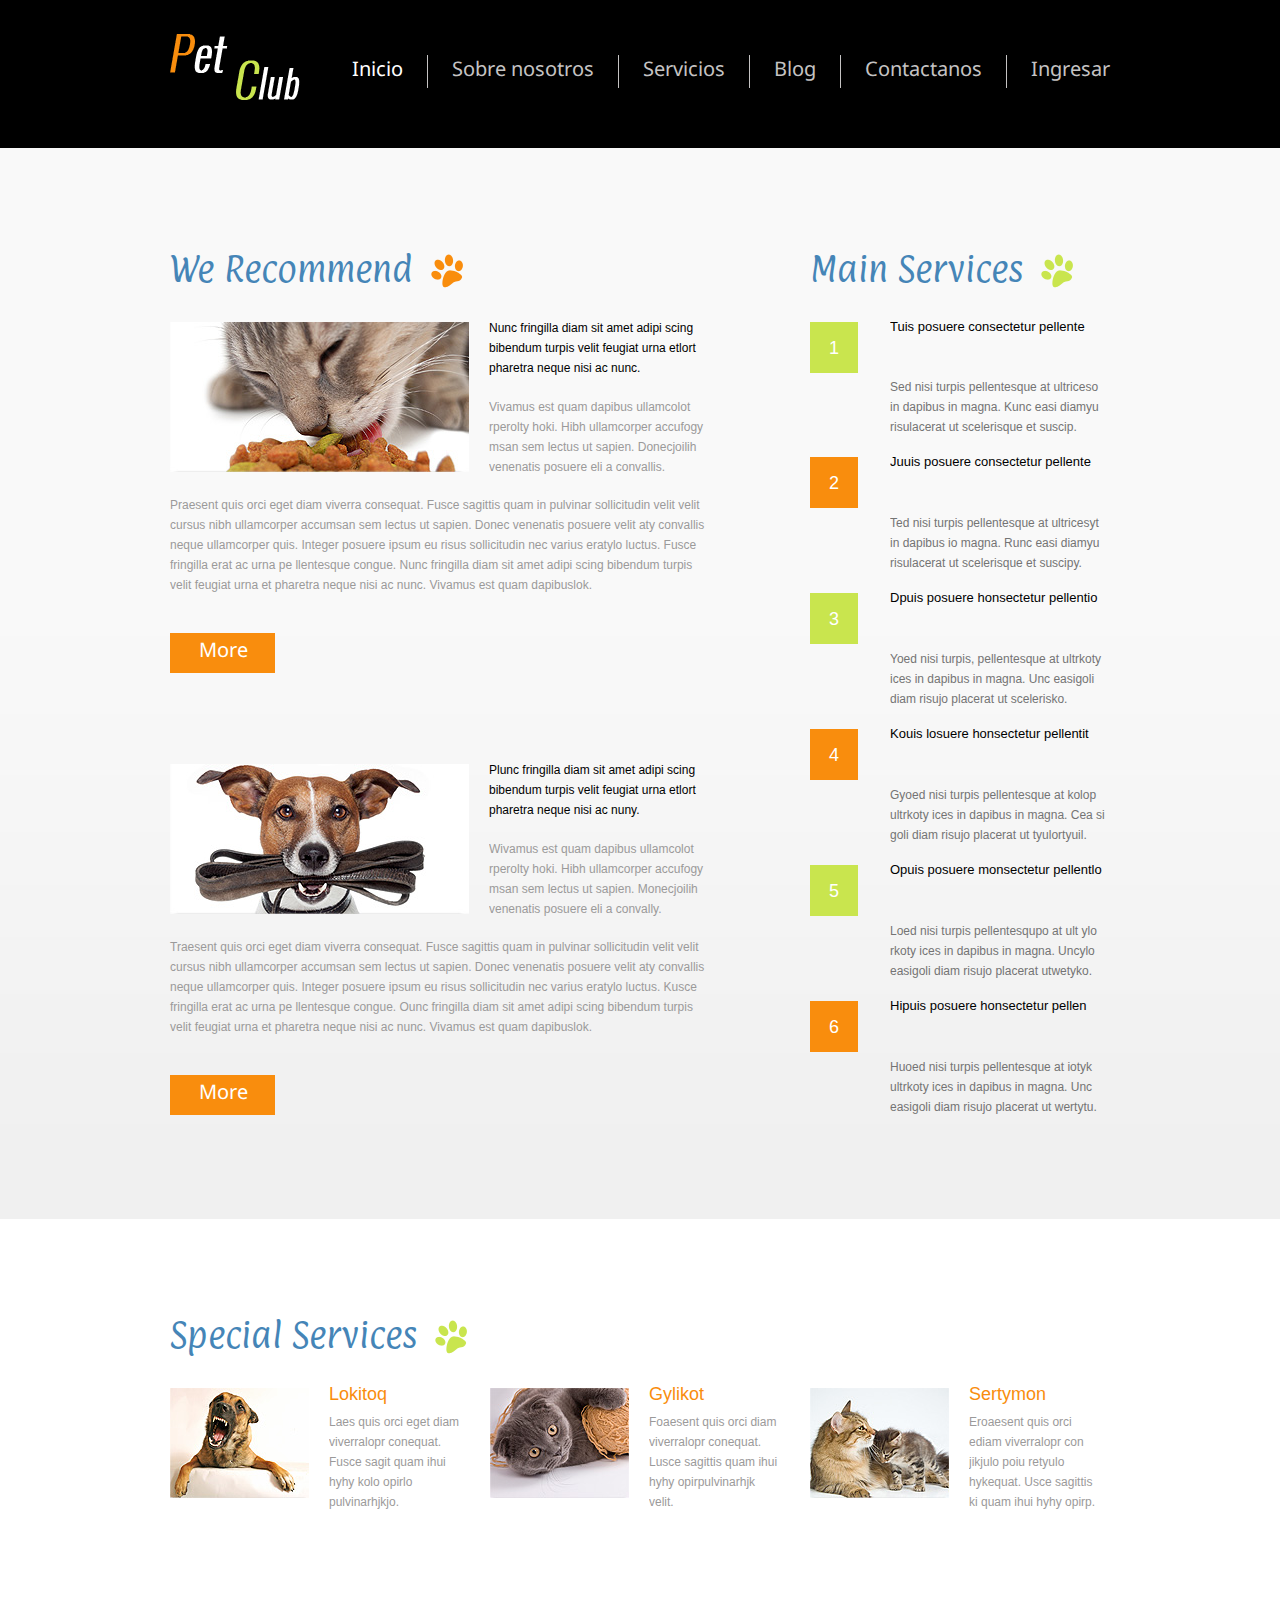
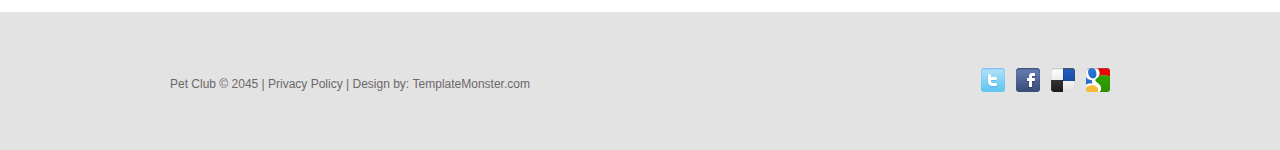
<file: Proyect/WebContent/services.html>
<!DOCTYPE html>
<html lang="en">
<head>
<title>Pet Club | Services</title>
<meta charset="utf-8">
<link rel="icon" href="images/favicon.ico">
<link rel="shortcut icon" href="images/favicon.ico">
<link rel="stylesheet" href="css/style.css">
<script src="js/jquery.js"></script>
<script src="js/jquery-migrate-1.1.1.js"></script>
<script src="js/superfish.js"></script>
<script src="js/jquery.equalheights.js"></script>
<script src="js/jquery.easing.1.3.js"></script>
<script src="js/jquery.ui.totop.js"></script>
<script>
	jQuery(document).ready(function() {
		$().UItoTop({
			easingType : 'easeOutQuart'
		});
	});
</script>
<!--[if lt IE 9]>
<script src="js/html5shiv.js"></script>
<link rel="stylesheet" media="screen" href="css/ie.css">
<![endif]-->
</head>
<body>
	<header>
		<div class="container_12">
			<div class="grid_12">
				<h1>
					<a href="index.html"><img src="images/logo.png" alt=""></a>
				</h1>
				<div class="menu_block">
					<nav>
						<ul class="sf-menu">
							<li class="current"><a href="index.html">Inicio</a></li>
							<li class="with_ul"><a href="about-us.html">Sobre
									nosotros</a> <!-- <ul>
									<li><a href="#"></a></li>
									<li><a href="#"></a></li>
									<li><a href="#"><span></span></a></li>
								</ul> --></li>
							<li><a href="services.html">Servicios</a></li>
							<li><a href="blog.html">Blog</a></li>
							<li><a href="contacts.html">Contactanos </a>
								<ul>
									<li><a href="https://www.facebook.com/">Facebook</a></li>
									<li><a href="https://web.whatsapp.com/">Whatsapp</a></li>
									<li><a href="https://www.instagram.com/"><span>Instagram</span></a></li>
								</ul></li>
							<li><a href="#">Ingresar </a>
								<ul>
									<li><a href="http://localhost:8081/Formulario/index.jsp">Iniciar</a></li>
									<li><a href="http://localhost:8081/Formulario/index.jsp">Iniciar</a></li>
								</ul>
						</ul>
					</nav>
					<div class="clear"></div>
				</div>
				<div class="clear"></div>
			</div>
		</div>
	</header>
	<div class="page1_block nb">
		<div class="container_12">
			<div class="grid_7">
				<h2>We Recommend</h2>
				<br> <img src="images/page3_img1.jpg" alt=""
					class="img_inner fleft i1">
				<div class="extra_wrapper">
					<p class="col1">
						<a href="#">Nunc fringilla diam sit amet adipi scing bibendum
							turpis velit feugiat urna etlort pharetra neque nisi ac nunc.</a>
					</p>
					Vivamus est quam dapibus ullamcolot rperolty hoki. Hibh ullamcorper
					accufogy msan sem lectus ut sapien. Donecjoilih venenatis posuere
					eli a convallis.
				</div>
				<div class="clear"></div>
				Praesent quis orci eget diam viverra consequat. Fusce sagittis quam
				in pulvinar sollicitudin velit velit cursus nibh ullamcorper
				accumsan sem lectus ut sapien. Donec venenatis posuere velit aty
				convallis neque ullamcorper quis. Integer posuere ipsum eu risus
				sollicitudin nec varius eratylo luctus. Fusce fringilla erat ac urna
				pe llentesque congue. Nunc fringilla diam sit amet adipi scing
				bibendum turpis velit feugiat urna et pharetra neque nisi ac nunc.
				Vivamus est quam dapibuslok. <br> <a href="#" class="btn">More</a>
				<div class="clear he2"></div>
				<img src="images/page3_img2.jpg" alt="" class="img_inner fleft i1">
				<div class="extra_wrapper">
					<p class="col1">
						<a href="#">Plunc fringilla diam sit amet adipi scing bibendum
							turpis velit feugiat urna etlort pharetra neque nisi ac nuny.</a>
					</p>
					Wivamus est quam dapibus ullamcolot rperolty hoki. Hibh ullamcorper
					accufogy msan sem lectus ut sapien. Monecjoilih venenatis posuere
					eli a convally.
				</div>
				<div class="clear"></div>
				Traesent quis orci eget diam viverra consequat. Fusce sagittis quam
				in pulvinar sollicitudin velit velit cursus nibh ullamcorper
				accumsan sem lectus ut sapien. Donec venenatis posuere velit aty
				convallis neque ullamcorper quis. Integer posuere ipsum eu risus
				sollicitudin nec varius eratylo luctus. Kusce fringilla erat ac urna
				pe llentesque congue. Ounc fringilla diam sit amet adipi scing
				bibendum turpis velit feugiat urna et pharetra neque nisi ac nunc.
				Vivamus est quam dapibuslok. <br> <a href="#" class="btn">More</a>
			</div>
			<div class="grid_4 prefix_1">
				<h2 class="ic1">Main Services</h2>
				<ul class="list l1">
					<li><span> <time datetime="2045-01-01">1</time>
					</span>
						<div class="extra_wrapper">
							<div class="col1">
								<a href="#">Tuis posuere consectetur pellente</a>
							</div>
							Sed nisi turpis pellentesque at ultriceso in dapibus in magna.
							Kunc easi diamyu risulacerat ut scelerisque et suscip.
						</div></li>
					<li><span class="cnt"> <time datetime="2045-01-01">2</time>
					</span>
						<div class="extra_wrapper">
							<div class="col1">
								<a href="#">Juuis posuere consectetur pellente</a>
							</div>
							Ted nisi turpis pellentesque at ultricesyt in dapibus io magna.
							Runc easi diamyu risulacerat ut scelerisque et suscipy.
						</div></li>
					<li><span> <time datetime="2045-01-01">3</time>
					</span>
						<div class="extra_wrapper">
							<div class="col1">
								<a href="#">Dpuis posuere honsectetur pellentio</a>
							</div>
							Yoed nisi turpis, pellentesque at ultrkoty ices in dapibus in
							magna. Unc easigoli diam risujo placerat ut scelerisko.
						</div></li>
					<li><span class="cnt"> <time datetime="2045-01-01">4</time>
					</span>
						<div class="extra_wrapper">
							<div class="col1">
								<a href="#">Kouis losuere honsectetur pellentit</a>
							</div>
							Gyoed nisi turpis pellentesque at kolop ultrkoty ices in dapibus
							in magna. Cea si goli diam risujo placerat ut tyulortyuil.
						</div></li>
					<li><span> <time datetime="2045-01-01">5</time>
					</span>
						<div class="extra_wrapper">
							<div class="col1">
								<a href="#">Opuis posuere monsectetur pellentlo</a>
							</div>
							Loed nisi turpis pellentesqupo at ult ylo rkoty ices in dapibus
							in magna. Uncylo easigoli diam risujo placerat utwetyko.
						</div></li>
					<li><span class="cnt"> <time datetime="2045-01-01">6</time>
					</span>
						<div class="extra_wrapper">
							<div class="col1">
								<a href="#">Hipuis posuere honsectetur pellen</a>
							</div>
							Huoed nisi turpis pellentesque at iotyk ultrkoty ices in dapibus
							in magna. Unc easigoli diam risujo placerat ut wertytu.
						</div></li>
				</ul>
			</div>
		</div>
	</div>
	<div class="content">
		<div class="container_12">
			<div class="grid_12">
				<h2 class="ic1">Special Services</h2>
			</div>
			<div class="clear"></div>
			<div class="grid_4">
				<div class="pad2">
					<img src="images/page3_img3.jpg" alt="" class="img_inner fleft i2">
					<div class="extra_wrapper">
						<div class="text2 col2">
							<a href="#">Lokitoq</a>
						</div>
						Laes quis orci eget diam viverralopr conequat. Fusce sagit quam
						ihui hyhy kolo opirlo pulvinarhjkjo.
					</div>
				</div>
			</div>
			<div class="grid_4">
				<div class="pad2">
					<img src="images/page3_img4.jpg" alt="" class="img_inner fleft i2">
					<div class="extra_wrapper">
						<div class="text2 col2">
							<a href="#">Gylikot</a>
						</div>
						Foaesent quis orci diam viverralopr conequat. Lusce sagittis quam
						ihui hyhy opirpulvinarhjk velit.
					</div>
					<div class="clear"></div>
				</div>
			</div>
			<div class="grid_4">
				<div class="pad2">
					<img src="images/page3_img5.jpg" alt="" class="img_inner fleft i2">
					<div class="extra_wrapper">
						<div class="text2 col2">
							<a href="#">Sertymon</a>
						</div>
						Eroaesent quis orci ediam viverralopr con jikjulo poiu retyulo
						hykequat. Usce sagittis ki quam ihui hyhy opirp.
					</div>
					<div class="clear"></div>
				</div>
			</div>
		</div>
	</div>
	<footer>
		<div class="container_12">
			<div class="grid_12">
				<div class="socials">
					<a href="#"></a> <a href="#"></a> <a href="#"></a> <a href="#"></a>
				</div>
				<p>
					Pet Club &copy; 2045 | <a href="#">Privacy Policy</a> | Design by:
					<a href="http://www.templatemonster.com/">TemplateMonster.com</a>
				</p>
			</div>
			<div class="clear"></div>
		</div>
	</footer>
</body>
</html>
</file>
<file: Proyect/WebContent/css/ie.css>
a.btn, .price, .sf-menu>li>a, .sf-menu li ul li a { behavior:url(../js/PIE.htc); position:relative;}

.portfolio a:hover img{
	filter:progid:DXImageTransform.Microsoft.Alpha(opacity=40);
}

.socials a:hover{
	filter:progid:DXImageTransform.Microsoft.Alpha(opacity=50);
}

.sf-menu>li>a{
	background: /*url(../images/spacer.png)*/ 0 0 repeat;
}
</file>
<file: Proyect/WebContent/css/form.css>
/****Form****/

#form {
padding-top: 3px;}

#form input {
	font-size:16px;
	color:#5e5e5e;
	line-height: 20px;
	 border: 1px solid #e6e6e6;
 padding: 5px 14px;
	width: 100%;
	height: 30px;
	float:left;
	font-family: Arial, Helvetica, sans-serif;
	box-sizing: border-box;
	-moz-box-sizing: border-box; /*Firefox 1-3*/
	-webkit-box-sizing: border-box; /* Safari */
}

#form textarea {
	font-size:16px;
	color:#5e5e5e;
	height: 273px;
	overflow: auto;
	 border: 1px solid #e6e6e6;
 padding: 5px 14px;
	line-height: 20px;
	width: 100%;
	position: relative;
	resize:none;
	box-sizing: border-box;
	-moz-box-sizing: border-box; /*Firefox 1-3*/
	-webkit-box-sizing: border-box; /* Safari */
	float:left;
	font-family: Arial, Helvetica, sans-serif;
	margin: 0;
	
}
#form label {
	position:relative;
	display: block;
	min-height: 45px;
	width: 220px;
	float: left;
}




#form .error, #form .empty {
	color: #FF0000;
	display: none;
	font-size: 11px;
	line-height:14px;
	width:auto;
	position: absolute;
	z-index: 999;
	right: 5px;
	top: 8px;
	float:left;
}


#form .error-empty {
	display:none;
	float:left;
}

.btns {
	position:relative;
	padding-top: 46px;
	text-align: left;

}


.content .btns a.btn {
	margin: 0 0px 0px 21px !important;
	cursor: pointer;
	min-width: 10px;



}

.content .btns a:first-child {
	margin-left: 0 !important;
}

#form .message {
	width: 100%;
}


.message br {
	height: 0;
	line-height: 0;
}

#form .success {
	display: none;
	position: absolute;
	width: 220px;
	background: #fff;
	border: 1px solid #e6e6e6;
	text-align: center;
	color: #5e5e5e;
	padding: 20px 10px;
	z-index: 999;
	box-sizing: border-box;
	-moz-box-sizing: border-box; /*Firefox 1-3*/
	-webkit-box-sizing: border-box; /* Safari */
}



.success_wrapper {
	position: relative;	
}
</file>
<file: Proyect/WebContent/css/style.css>
/**/
@import url(http://fonts.googleapis.com/css?family=Noto+Sans);
@import url(http://fonts.googleapis.com/css?family=Paprika);

@import "../css/reset.css";
@import "../css/grid.css";
@import "../css/superfish.css";




html {
	width: 100%;
}

 a[href^="tel:"] {
color: inherit;
text-decoration:none;
}

* {
	-webkit-text-size-adjust: none;
}


body {
	font: 12px/20px  Arial, Helvetica, sans-serif;
	color:#9b9a9a;
	position:relative;
	min-width:960px;
	background: #e3e3e3;

}

body.page1 {
	min-width: 1233px !important; 
}

.ic, .ic a {
	border:0;
	float:right;
	background:#fff;
	color:#f00;
	width:50%;
	line-height:10px;
	font-size:10px;
	margin:-220% 0 0 0;
	overflow:hidden;
	padding:0
}


h1, h2, h3, h4, h5, h6 {
	font-weight: normal;
	font-family: 'Paprika', cursive;;
	color: #fff;
}

h2 {
	color: #4585b7;
	font-size: 30px;
	line-height: 34px;
	background: url(../images/icon1.png) right bottom no-repeat;
	display: inline-block;
	padding-right: 50px;
	padding-top: 104px;
	padding-bottom: 2px;
	margin-bottom: 30px;
}

h2.ic1 {
	background-image: url(../images/icon2.png);
}

p {
	margin-bottom: 20px;
}



img {
	max-width: 100%;
}

address {
	font-style: normal;
}
ul {
	padding: 0;
	margin: 0;
	list-style: none;
}

ul.list li{
	color: #747474;
}

ul.list li+li {
	margin-top: 15px;
}

ul.list li>span {
	margin-top: 4px;
	float: left;
	display: block;
	background: #c9e54e;
	color: #fff;
	margin-right: 32px;
	width: 48px;
	height: 51px;
	text-align: center;
	font-size: 18px;
	line-height: 18px;
	text-transform: uppercase;
}

ul.list li>span.cnt {
	background: #f98d0d;
}

ul.list li>span time  {
	display: block;
	padding-top: 8px;
}


ul.list li>span span {
	margin-top: -2px;
	display: block;
	font-size: 10px;
}


ul.list.l1 li>span time {
	display: block;
	padding-top: 17px;
}

ul.list.l1 li .col1 {
	margin-bottom: 41px;
}

ul.list.l1 li+li {
	margin-top: 16px;
}

ul.list.l1 li+li .col1 {
	margin-bottom: 42px;
}

h2.head1 {
	padding-top: 55px !important;
}

ul.list1 span {
	width: 13px;
	height: 13px;
		margin-top: 4px;
	float: left;
	display: block;
	background: #c9e54e;
	margin-right: 67px;
}

ul.list1  li+li {
	margin-top: 4px;
}


ul.list1 li>span.cnt {
	background: #f98d0d;
}

ul.list.l2 .col1 {
	padding-bottom: 23px;
}
/*links*/

a {
	text-decoration: none;
	color: inherit;
	outline: none;
	transition: 0.5s ease;
	-o-transition: 0.5s ease;
	-webkit-transition: 0.5s ease;
}

a:hover {
	color: #f98d0d;
}

a.btn {
	display: inline-block;
	background: #f98d0d;
	color: #fff;
	margin-top: 38px;
	padding: 7px 27px 13px 29px;
	font: 20px/20px 'Noto Sans', sans-serif;

}

a.btn:hover {
	background: #C9E54E;
}
/*preclass*/

.mb0 {
	margin-bottom: 0px !important;
}
.m0 {
	margin: 0 !important;
}

.ind1 {
	margin-top: 11px;
}

.pad0 {
	padding: 0 !important;
}

.pad1 {
	padding-right: 15px;
}

.pad2 {
	padding-right: 10px;
}


.pt0 {
	padding-top: 0;
}

.img_inner {
	max-width: 100%;
	 -moz-box-sizing: border-box;
 -webkit-box-sizing: border-box;
 -o-box-sizing: border-box;
 box-sizing: border-box;
 margin-bottom: 30px;
 margin-top: 4px;
 position: relative;

}

.img_inner:after {
	content: '';
	position: absolute;
	display: block;
	width: 100%;
	height: 5px;
	bottom: -5px;
	left: 0;
	
}



.fleft {
	float: left;
	margin-right: 20px;
	margin-bottom: 11px;
}

.fleft.i1 {
	margin-bottom: 23px;
}


.fleft.i2 {
	margin-bottom: 19px;
}

.fright {
	float: right !important;	
}

.upp {
	text-transform: uppercase;
}

.alright {
	text-align: right;
}
.center {
	text-align: center;
}
.wrapper, .extra_wrapper {
	overflow: hidden;
}
.clear {
	float: none !important;
	clear: both;
}

.style1 {
	line-height: 18px;
}

.text1 {
	line-height: 18px;
	color: #000;
	margin-bottom: 18px;

}

.text1 a {
	color: #f98d0d;
}

.text1 a:hover {
	color: #000;
}

.col1 {
	color: #000;
	margin-bottom: 19px;
}

.col1 time {
	display: block;
	padding-top: 5px;
	font-size: 12px;
	color: #333;
}

.col2 {
	color: #f98d0d;
}

.col2 a:hover, a.col2:hover  {
	color: #000;
}

ul.list .col1 {
	font-size: 13px;
	line-height: 18px;
}

ul.list.l2 li {
	color: #9b9a9a;
}


/*header*/

header {
	display: block;
	padding-top: 34px;
	position: relative;
	z-index: 999;
	background: #000;
	padding-bottom: 48px;
}


header h1 {
	float: none;
	position: relative;
	z-index: 999;

}
header h1 a {
	display: block;
	overflow: hidden;
	margin: 0 auto;
	width: 130px;
	float: left;
	height: 66px;
	text-indent: -999px;
	transition: 0s ease;
	-o-transition: 0s ease;
	-webkit-transition: 0s ease;
}

header h1 a img {
	display: block;	
}

.nb {
	border: none !important;
	background-position: 0 101% !important;
}

.page1_block {
	background: url(../images/page1_bg.png) 0 bottom repeat-x #f9f9f9;
	padding-bottom: 102px;
	border-bottom: 1px solid #dadada;
}

/*Content*/

.content {
	background: #fff;
	padding-bottom: 95px;
}

.content.page1 h2 {
	margin-top: -2px;
	padding-bottom: 2px;
}

.content h2 {
	margin-top: -5px;
	padding-bottom: 2px;
}

.col2 {
	margin-bottom: 6px;
}

.carousel1 {
	cursor: default !important;
}

a.prev {
	float: right;
	display: block;
	width: 35px;
	margin-top: 105px;
	height: 31px;
	background: url(../images/prevnext.png) 0 0 no-repeat;
	transition: 0s ease;
	-o-transition: 0s ease;
	-webkit-transition: 0s ease;
}

a.prev:hover {
	background-position: 0 bottom;

}

a.next {
	float: right;
	margin-right: 79px;
	margin-left: 1px;
	display: block;
	width: 35px;
	margin-top: 105px;
	height: 31px;
	background: url(../images/prevnext.png) right bottom no-repeat;
	transition: 0s ease;
	-o-transition: 0s ease;
	-webkit-transition: 0s ease;
}

a.next:hover {
	background-position: right 0;
}

.bottom_block {
	background: #000;
	padding-bottom: 108px;
}


.bottom_block.bot1  {
	padding-bottom: 92px;
}


.bottom_block.bot1 h2 {
	top: 0;
	padding-top: 99px;
}

.bottom_block.bot1 .col2 {
	position: relative;
	top: -4px;
	margin-bottom: 5px;
}

.bottom_block h2 {
	color: #fff;
	position: relative;
	top: 3px;
}

.bottom_block .cont {
	color: #fff;
	font-size: 24px;
	line-height: 24px;
	padding-top: 5px;
}

.bottom_block img {
	margin-top: 0;
	margin-bottom: 20px;
}


.bottom_block .cont span {
	padding-top: 13px;
	display: block;
	color: #f98d0d;
	letter-spacing: -1px;
}

.text2 {
	font-size: 18px;
	margin-bottom: 8px;
}

.clear.he1 {
	height: 30px !important;
}

.clear.he2 {
	height: 87px !important;
}

.blog .text2 {
	margin-bottom: 22px;
}

.blog+.blog {
	margin-top: 86px;
}

.blog a.btn {
	margin-top: 31px;
}

.pt1 h2 {
	margin-top: 0 !important;
}

.bottom_block .col2 a:hover {
	color: #fff;
}



/**to top**/
#toTop {
	display:none;
	text-decoration:none;
	position:fixed;
	bottom:30px;
	overflow:hidden;
	width:39px;
	height:36px;
	border:none;
	text-indent:-999px;
	z-index:999;
	background:url(../images/totop.png) no-repeat left top;
	transition: 0s ease;
	-webkit-transition: 0s ease;
	-o-transition: 0s ease;	
}
#toTop:hover {
	background-position: 0 bottom;
}

/****Map***/

.map {
	padding-top: 0px;
	padding-right: 22px;
	margin-top: -1px;
	color: #848383;
}

.map figure {


		 -moz-box-sizing: border-box;
 -webkit-box-sizing: border-box;
 -o-box-sizing: border-box;
 box-sizing: border-box;
 display: block;
 margin-bottom: 26px;
 border: 1px solid #f2f2f2;

}
.map figure iframe {
	width: 100%;
	height: 280px;
	max-width: 100%;
}

.map address {
}

.map p {
	margin-bottom: 18px;
}

.map {
	font-size: 14px;
	line-height: 18px;
}

.map .text1 {
	line-height: 20px;
	margin-bottom: 2px;
}

address dt {
	color: #000;
}

address dd span {
	min-width: 100px;
	display: inline-block;
	text-align: left;
}




/************Footer***********/

footer {
	display: block;
	padding: 56px 0;
	font-size: 12px;
	color: #6b6868;
}

.socials {
	float: right;
}

.socials a {
	float: left;
	width: 24px;
	height: 24px;
	display: block;
	float: left;
	background: url(../images/socials.png) 0 0 no-repeat;
}

.socials a:hover {
	opacity: 0.5;
}

.socials a+a {
	background-position: -35px 0;
}

.socials a+a+a {
	background-position: -70px 0;
}

.socials a+a+a+a {
	background-position: right 0;
}

.socials a+a {
	margin-left: 11px;
}

footer p {
	margin-bottom: 0;
	padding-top: 6px;
}



footer address {
	line-height: 18px;
	margin-top: -1px;
}
</file>
